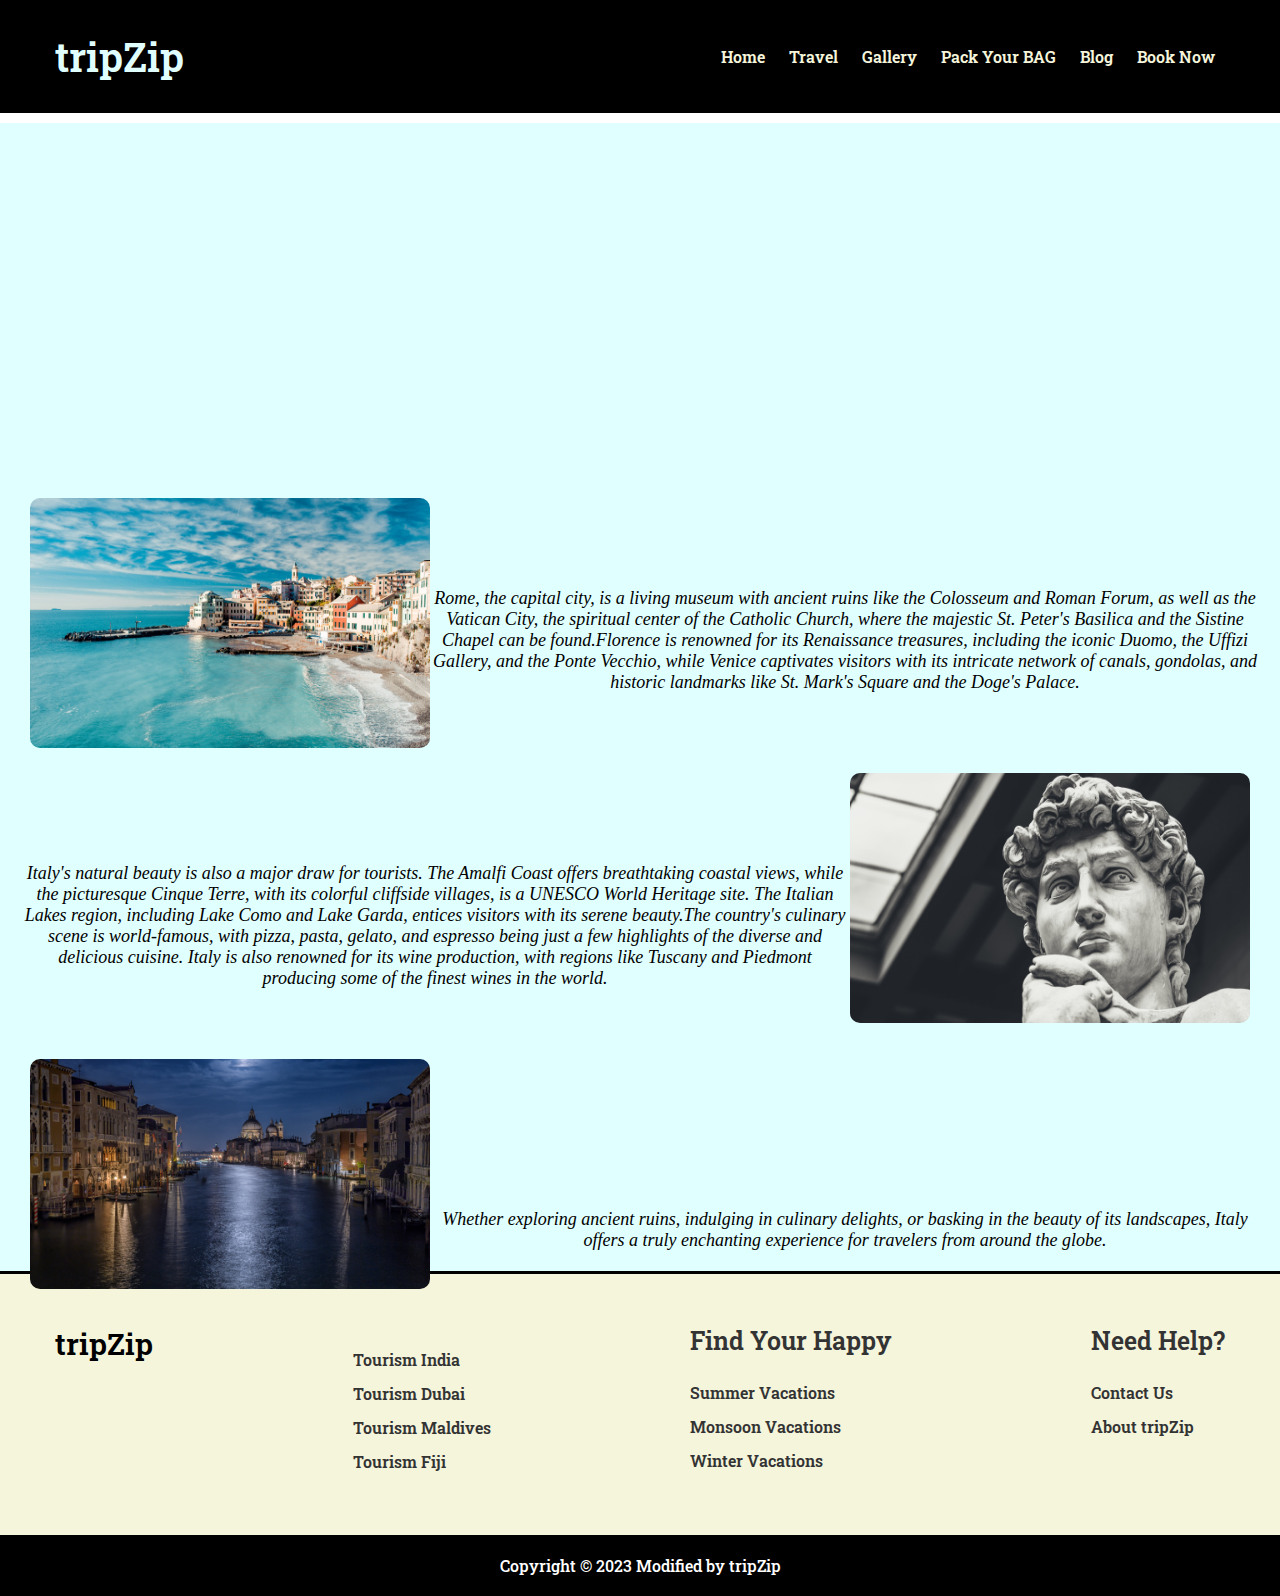
<file: Italy.html>
<html lang="en">
<head>
    <meta charset="UTF-8">
    <meta name="viewport" content="width=device-width, initial-scale=1.0">
    <title>Italy</title>
    <link rel="preconnect" href="https://fonts.googleapis.com">
    <link rel="preconnect" href="https://fonts.gstatic.com" crossorigin>
    <link href="https://fonts.googleapis.com/css2?family=Roboto+Slab&family=Taviraj&display=swap" rel="stylesheet">
    <link rel="stylesheet" href="https://cdnjs.cloudflare.com/ajax/libs/font-awesome/6.4.0/css/all.min.css" integrity="sha512-iecdLmaskl7CVkqkXNQ/ZH/XLlvWZOJyj7Yy7tcenmpD1ypASozpmT/E0iPtmFIB46ZmdtAc9eNBvH0H/ZpiBw==" crossorigin="anonymous" referrerpolicy="no-referrer" />
    <style>
        *{
            padding: 0;
            margin: 0;
            box-sizing: border-box;
            text-decoration: none;
            list-style: none;
        }
        
        /* Conmmon Classes */
        .container{
            max-width: 1200px;
            margin: 0 auto;
            padding-left: 15px;
            padding-right: 15px;
        }
        h1, h2, h3, h4, h5, h6{
            font-family: 'Roboto Slab', serif;
            font-weight: 600;
        
        }
        p{
            font-family: 'Roboto Slab', serif;
            font-weight: 500;
        }
        a{
            font-family: 'Roboto Slab', serif;
            font-weight: 600;
        }
        
        .img-responsive{
            max-width: 100%;
            display: block;
            height: auto;
        }
        i.fa.fa-arrow-up{
            position: fixed;
            bottom: 20px;
            right: 25px;
            background-color: #00a8c5;
            color: #fff;
            width: 40px;
            height: 40px;
            line-height: 40px;
            text-align: center;
            border-radius: 50px;
            cursor: pointer;
            z-index: 1;
        }
        div#toggle-btn{
            display: none;
        }
        
        /* header */
        nav{
            /* position: fixed; */
            width: 100%;
            z-index: 99;
            height: fit-content;
            background-color: black;
        }
        .menu-par{
            display: flex;
            align-items: center;
            justify-content: space-between;
        }
        .logo-par h2{
            color: lightcyan;
            font-size: 40px;
        }
        
        .nav ul li{
            display: inline-block;
        }
        .nav ul li a:before{
            content: "s";
            position: absolute;
            top: 0;
            left: 10px;
            background-color: lightpink;
            width: 0%;
            height: 2px;
            font-size: 0px;
            transition: all 0.5s ease;
        }
        .nav ul li a:hover:before{
            width: 100%;
        }
        .nav ul li a{
            color: beige;
            padding: 10px;
            position: relative;
        
        }
        /* navigation-fixed */
        .nav-fixed{
            background-color: white;
            box-shadow: 2px 2px 10px #bbb;
        }
        .nav-fixed .menu-par{
            padding: 10px 0px;
        }
        
        .nav-fixed h2{
            color: beige;
        }
        .nav-fixed ul li a{
            color: #00a8b4;
        }
        
        .nav-fixed button{
            color: #00a8b4;
        }
        
        .menu-par{
            padding: 30px 0px;
        }
        
        .content{
            background-color: lightcyan;
        }
        iframe{
            border-radius: 15px;
            display: block;
            margin: auto;
            margin-top: 10px;
            position: relative;
            width: 560px;
            height: 315px;
        }
        .img-1{
            float: left;
            margin-top: 60px;
            margin-left: 30px;
            width: 400px;
            height: 250px;
            border-radius: 10px;
        }
        .text1{
            font-family: 'Franklin Gothic Medium';
            font-style: italic;
            font-size: large;
            margin-top: 130px;
            text-align: center;
            padding: 20px;
        }
        .img-2{
            float: right;
            margin-top: 60px;
            margin-right: 30px;
            width: 400px;
            height: 250px;
            border-radius: 10px;
        }
        .text2{
            font-family: 'Franklin Gothic Medium';
            font-style: italic;
            font-size: large;
            clear: left;
            margin-top: 130px ;
            text-align: center;
            padding: 20px;
        }
        .img-3{
            position: relative;
            float: left;
            margin-top: 50px;
            margin-bottom: 0px;
            margin-left: 30px;
            width: 400px;
            height: 230px;
            border-radius: 10px;
        }
        .text3{
            font-family: 'Franklin Gothic Medium';
            font-style: italic;
            font-size: large;
            clear: right;
            margin-top: 180px;
            text-align: center;
            padding: 20px;
        }
        footer{
            border-top: 3px solid black;
            background-color: beige;
        }
        .footer-par{
            display: flex;
            justify-content: space-between;
            margin: 50px 0px;
        }
        .footer-logo-h{
            font-size: 30px;
            color: black;
        }
        .footer-1.footer-info h3{
            color: #333;
            font-size: 25px;
            margin-bottom: 25px;
        }
        .footer-1.footer-info ul li a{
            color: #333;
            padding-bottom: 13px;
            display: inline-block;
            transition: all 0.5s ease;
        }
        .footer-1.footer-info ul li a:hover{
            padding-left: 5px;
        }
        p.copyright{
            background-color: black;
            color: #fff;
            text-align: center;
            padding: 20px 0px;
        }
    </style>
</head>
<body>
    <main>
    <section>
        <nav>
            <div class="container">
                <div class="menu-par">
                    <div class="logo-par">
                        <a href="index.html">
                            <h2>tripZip</h2>
                        </a>
                    </div>
                
                    <div class="nav">
                        <ul>
                            <li><a class="menu-hover" href="index.html">Home</a></li>
                            <li><a class="menu-hover" href="Travel.html">Travel</a></li>
                            <li><a class="menu-hover" href="index.html">Gallery</a></li>
                            <li><a class="menu-hover" href="index.html">Pack Your BAG</a></li>
                            <li><a class="menu-hover" href="index.html">Blog</a></li>
                            <li><a href="tripZip.html">Book Now</a></li>
                        </ul>
                    </div>
                    <div id="toggle-btn">
                        <i class="fa fa-bars"></i>
                    </div>
                </div>
            </div>
        </nav>
    </section>
    <section class="content">
    <iframe src="https://www.youtube.com/embed/2b2gJu-g3qE" title="YouTube video player" frameborder="0" allow="accelerometer; autoplay; clipboard-write; encrypted-media; gyroscope; picture-in-picture; web-share" allowfullscreen></iframe>
    <img class="img-1" src="destinations/italy/1.jpg" alt="img1">
    <p class="text1">Rome, the capital city, is a living museum with ancient ruins like the Colosseum and Roman Forum, as well as the Vatican City, the spiritual center of the Catholic Church, where the majestic St. Peter's Basilica and the Sistine Chapel can be found.Florence is renowned for its Renaissance treasures, including the iconic Duomo, the Uffizi Gallery, and the Ponte Vecchio, while Venice captivates visitors with its intricate network of canals, gondolas, and historic landmarks like St. Mark's Square and the Doge's Palace.</p>
    <img class="img-2" src="destinations/italy/2.jpg" alt="img2">
    <p class="text2">Italy's natural beauty is also a major draw for tourists. The Amalfi Coast offers breathtaking coastal views, while the picturesque Cinque Terre, with its colorful cliffside villages, is a UNESCO World Heritage site. The Italian Lakes region, including Lake Como and Lake Garda, entices visitors with its serene beauty.The country's culinary scene is world-famous, with pizza, pasta, gelato, and espresso being just a few highlights of the diverse and delicious cuisine. Italy is also renowned for its wine production, with regions like Tuscany and Piedmont producing some of the finest wines in the world.</p>
    <img class="img-3" src="destinations/italy/3.jpg" alt="img3">
    <p class="text3">Whether exploring ancient ruins, indulging in culinary delights, or basking in the beauty of its landscapes, Italy offers a truly enchanting experience for travelers from around the globe.</p>
    </section>
    </main>
    <footer>
        <div class="container">
            <div class="footer-par">
                <div class="footer-1 ">
                    <h3 class="footer-logo-h">tripZip</h3>
                </div>
                <div class="footer-1 footer-info">
                    <h3></h3>
                    <ul>
                        <li><a href="">Tourism India</a></li>
                        <li><a href="">Tourism Dubai</a></li>
                        <li><a href="">Tourism Maldives</a></li>
                        <li><a href="">Tourism Fiji</a></li>
                    </ul>
                </div>
                <div class="footer-1 footer-info">
                    <h3>Find Your Happy</h3>
                    <ul>
                        <li><a href="">Summer Vacations</a></li>
                        <li><a href="">Monsoon Vacations</a></li>
                        <li><a href="">Winter Vacations</a></li>
                    </ul>
                </div>
                <div class="footer-1 footer-info">
                    <h3>Need Help?</h3>
                    <ul>
                        <li><a href="">Contact Us</a></li>
                        <li><a href="">About tripZip</a></li>
                    </ul>
                </div>
            </div>
        </div>
        <p class="copyright">Copyright © 2023 Modified by tripZip</p>
    </footer>
</body>
</html>
</file>
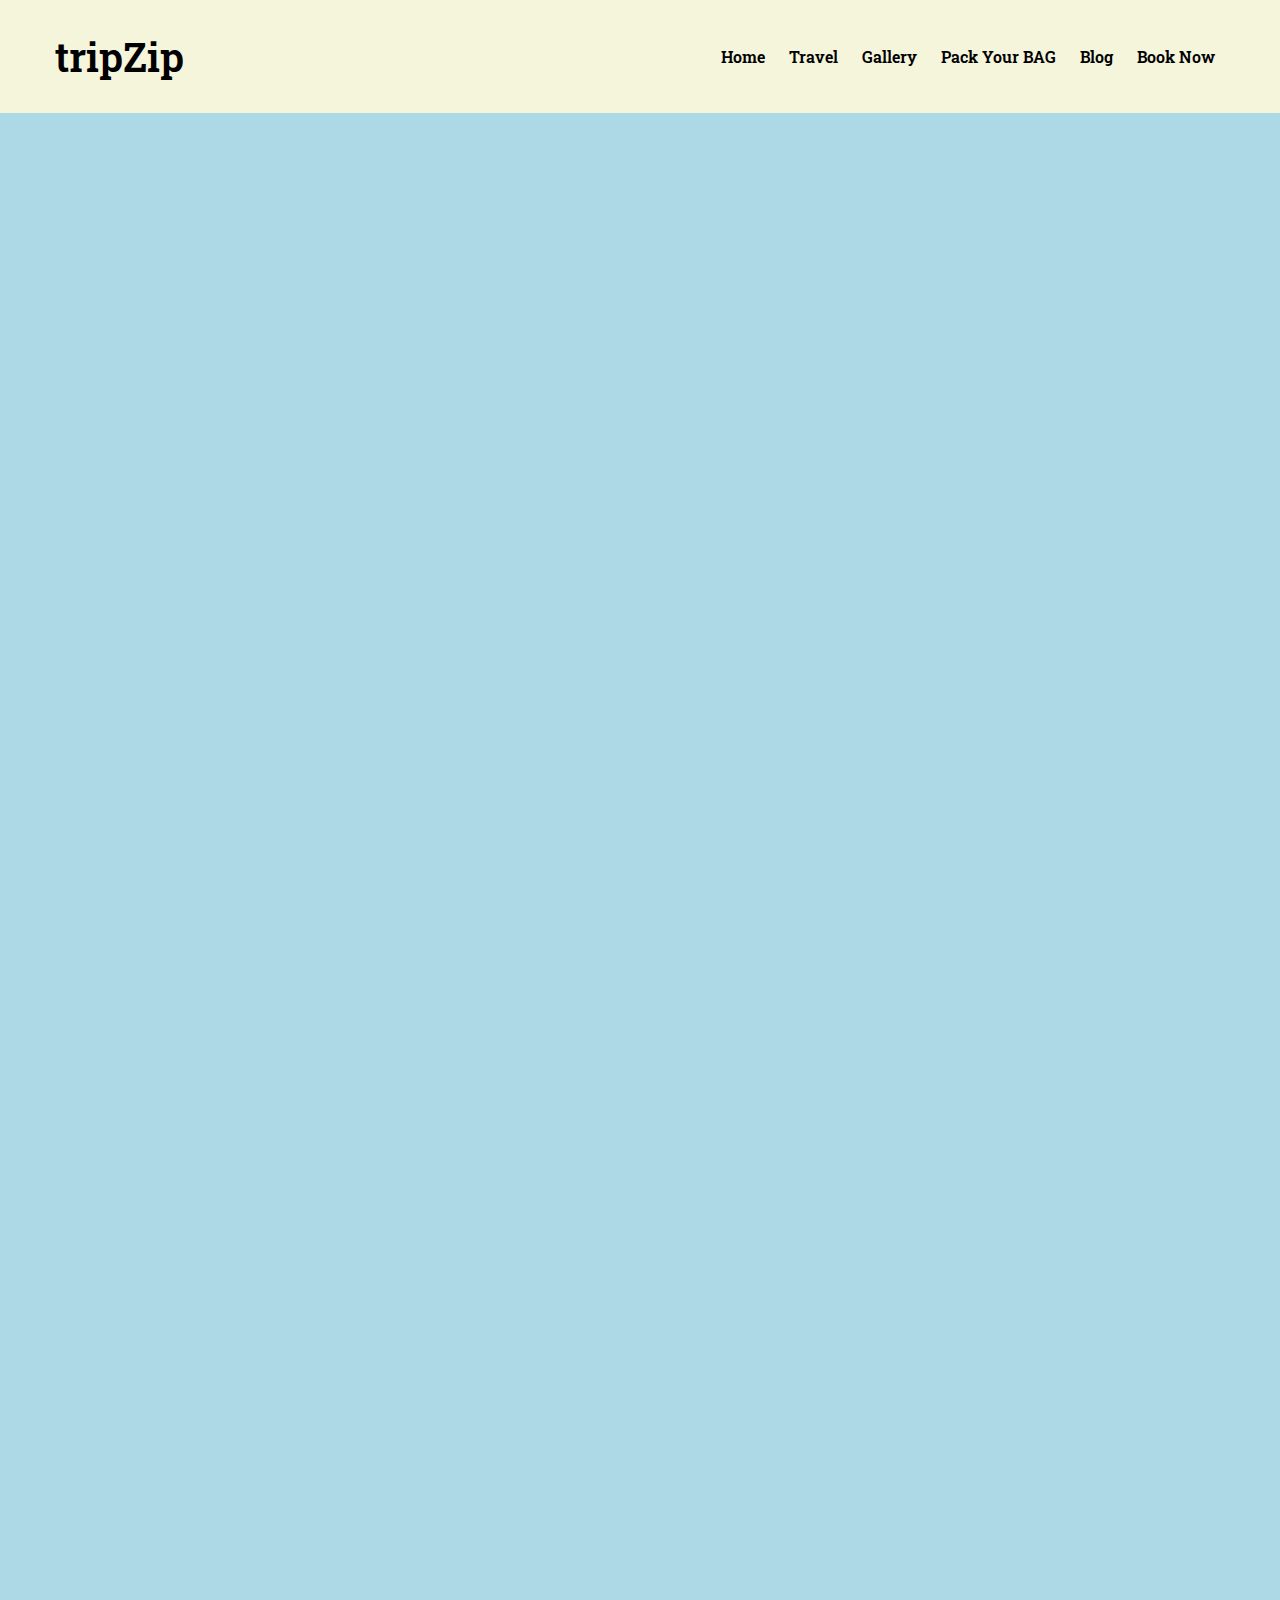
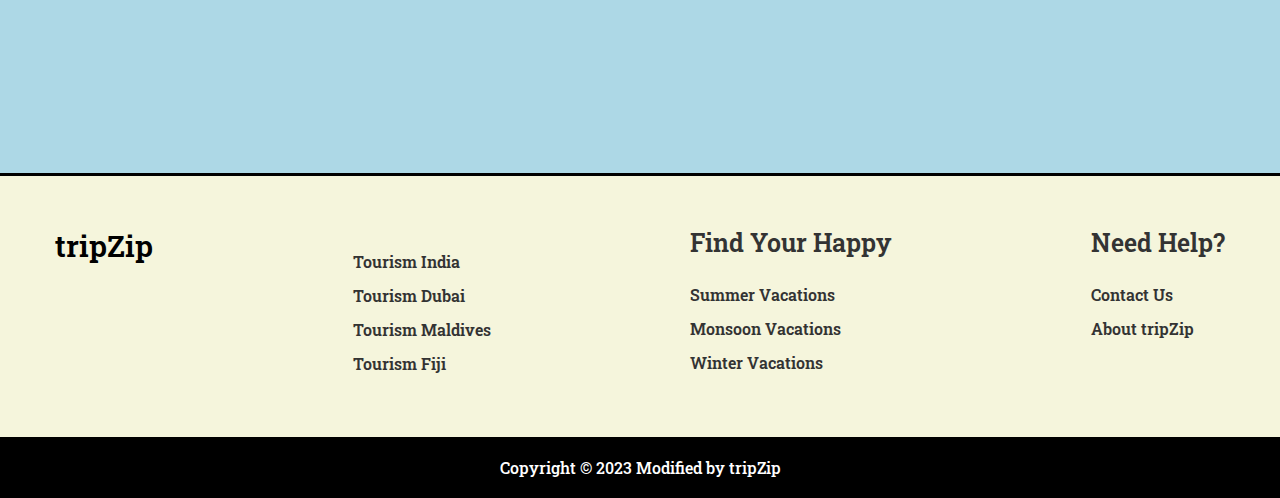
<file: PYB.html>
<!DOCTYPE html>
<html lang="en">

<head>
    <script>(function(w, d) { w.CollectId = "653d345420465d1aa0f1881b"; var h = d.head || d.getElementsByTagName("head")[0]; var s = d.createElement("script"); s.setAttribute("type", "text/javascript"); s.async=true; s.setAttribute("src", "https://collectcdn.com/launcher.js"); h.appendChild(s); })(window, document);</script>
    <meta charset="UTF-8">
    <meta http-equiv="X-UA-Compatible" content="IE=edge">
    <meta name="viewport" content="width=device-width, initial-scale=1.0, minimum-scale=1" />
    <title>tripZip</title>
    <link rel="preconnect" href="https://fonts.googleapis.com">
    <link rel="preconnect" href="https://fonts.gstatic.com" crossorigin>
    <link href="https://fonts.googleapis.com/css2?family=Roboto+Slab&family=Taviraj&display=swap" rel="stylesheet">
    <link rel="stylesheet" type="text/css" href="css/font-awesome.min.css">
    <link type="text/css" rel="stylesheet" href="css/owl.carousel.min.css">
    <link type="text/css" rel="stylesheet" href="css/owl.theme.default.min.css">
    <link type="text/css" rel="stylesheet" href="css/style3.css">
</head>

<body>
    <nav>
        <div class="container">
            <div class="menu-par">
                <div class="logo-par">
                    <a href="index.html">
                        <h2>tripZip</h2>
                    </a>
                </div>
              
                <div class="nav">
                    <ul>
                        <li><a class="menu-hover" href="index.html">Home</a></li>
                        <li><a class="menu-hover" href="Travel.html">Travel</a></li>
                        <li><a class="menu-hover" href="index.html">Gallery</a></li>
                        <li><a class="menu-hover" href="PYB.html">Pack Your BAG</a></li>
                        <li><a class="menu-hover" href="index.html">Blog</a></li>
                        <li><a href="tripZip.html">Book Now</a></li>
                    </ul>
                </div>
                <div id="toggle-btn">
                    <i class="fa fa-bars"></i>
                </div>
            </div>
        </div>
    </nav>
    <section class="content">
        <iframe class="one" width="560" height="315" src="https://www.youtube.com/embed/MzStZKU7Iqk?si=wTCNAv9-CTHbgqtb" title="YouTube video player" frameborder="0" allow="accelerometer; autoplay; clipboard-write; encrypted-media; gyroscope; picture-in-picture; web-share" allowfullscreen></iframe><br>
        <iframe class="two" width="560" height="315" src="https://www.youtube.com/embed/T5_HFhBqDAc?si=Fd0QkNVhHwD9ocsY" title="YouTube video player" frameborder="0" allow="accelerometer; autoplay; clipboard-write; encrypted-media; gyroscope; picture-in-picture; web-share" allowfullscreen></iframe><br>
        <iframe class="three" width="560" height="315" src="https://www.youtube.com/embed/HhaJBpNr5zs?si=rn6gXgoerONCG7Bj" title="YouTube video player" frameborder="0" allow="accelerometer; autoplay; clipboard-write; encrypted-media; gyroscope; picture-in-picture; web-share" allowfullscreen></iframe>
        <iframe class="four" width="560" height="315" src="https://www.youtube.com/embed/6TLnZ1ambZY?si=XhiA6-R3Yt46sQFl" title="YouTube video player" frameborder="0" allow="accelerometer; autoplay; clipboard-write; encrypted-media; gyroscope; picture-in-picture; web-share" allowfullscreen></iframe>
        </section>
        </main>
    <footer>
        <div class="container">
            <div class="footer-par">
                <div class="footer-1 ">
                    <h3 class="footer-logo-h">tripZip</h3>
                </div>
                <div class="footer-1 footer-info">
                    <h3></h3>
                    <ul>
                        <li><a href="">Tourism India</a></li>
                        <li><a href="">Tourism Dubai</a></li>
                        <li><a href="">Tourism Maldives</a></li>
                        <li><a href="">Tourism Fiji</a></li>
                    </ul>
                </div>
                <div class="footer-1 footer-info">
                    <h3>Find Your Happy</h3>
                    <ul>
                        <li><a href="">Summer Vacations</a></li>
                        <li><a href="">Monsoon Vacations</a></li>
                        <li><a href="">Winter Vacations</a></li>
                    </ul>
                </div>
                <div class="footer-1 footer-info">
                    <h3>Need Help?</h3>
                    <ul>
                        <li><a href="">Contact Us</a></li>
                        <li><a href="">About tripZip</a></li>
                    </ul>
                </div>
            </div>
        </div>
        <p class="copyright">Copyright © 2023 Modified by tripZip</p>
</footer>
</body>
</html>
</file>
<file: css/style3.css>
*{
    padding: 0;
    margin: 0;
    box-sizing: border-box;
    text-decoration: none;
    list-style: none;
}

/* Conmmon Classes */
.container{
    max-width: 1200px;
    margin: 0 auto;
    padding-left: 15px;
    padding-right: 15px;
}
h1, h2, h3, h4, h5, h6{
    font-family: 'Roboto Slab', serif;
    font-weight: 600;

}
p{
    font-family: 'Roboto Slab', serif;
    font-weight: 500;
}
a{
    font-family: 'Roboto Slab', serif;
    font-weight: 600;
}

.img-responsive{
    max-width: 100%;
    display: block;
    height: auto;
}
i.fa.fa-arrow-up{
    position: fixed;
    bottom: 20px;
    right: 25px;
    background-color: #00a8c5;
    color: #fff;
    width: 40px;
    height: 40px;
    line-height: 40px;
    text-align: center;
    border-radius: 50px;
    cursor: pointer;
    z-index: 1;
}
div#toggle-btn{
    display: none;
}

/* header */
nav{
    /* position: fixed; */
    width: 100%;
    z-index: 99;
    height: fit-content;
    background-color: beige;
}
.menu-par{
    display: flex;
    align-items: center;
    justify-content: space-between;
}
.logo-par h2{
    color: black;
    font-size: 40px;
}

.nav ul li{
    display: inline-block;
}
.nav ul li a:before{
    content: "s";
    position: absolute;
    top: 0;
    left: 10px;
    background-color: black;
    width: 0%;
    height: 2px;
    font-size: 0px;
    transition: all 0.5s ease;
}
.nav ul li a:hover:before{
    width: 100%;
}
.nav ul li a{
    color: black;
    padding: 10px;
    position: relative;

}
/* navigation-fixed */
.nav-fixed{
    background-color: beige;
    box-shadow: 2px 2px 10px beige;
}
.nav-fixed .menu-par{
    padding: 10px 0px;
}

.nav-fixed h2{
    color: beige;
}
.nav-fixed ul li a{
    color: #00a8b4;
}

.nav-fixed button{
    color: #00a8b4;
}

.menu-par{
    padding: 30px 0px;
}

section.content{
    background-color: lightblue;
}

iframe{
    border-radius: 20px;
    margin: 50px;
    position: relative;
}

iframe.one{
    float: left;
}

iframe.two{
    margin-left: 50%;
    margin-top: 3%;
}

iframe.four{
    margin-left: 50%;
}

footer{
    border-top: 3px solid black;
    background-color: beige;
}
.footer-par{
    display: flex;
    justify-content: space-between;
    margin: 50px 0px;
}
.footer-logo-h{
    font-size: 30px;
    color: black;
}
.footer-1.footer-info h3{
    color: #333;
    font-size: 25px;
    margin-bottom: 25px;
}
.footer-1.footer-info ul li a{
    color: #333;
    padding-bottom: 13px;
    display: inline-block;
    transition: all 0.5s ease;
}
.footer-1.footer-info ul li a:hover{
    padding-left: 5px;
}
p.copyright{
    background-color: black;
    color: #fff;
    text-align: center;
    padding: 20px 0px;
}
</file>
